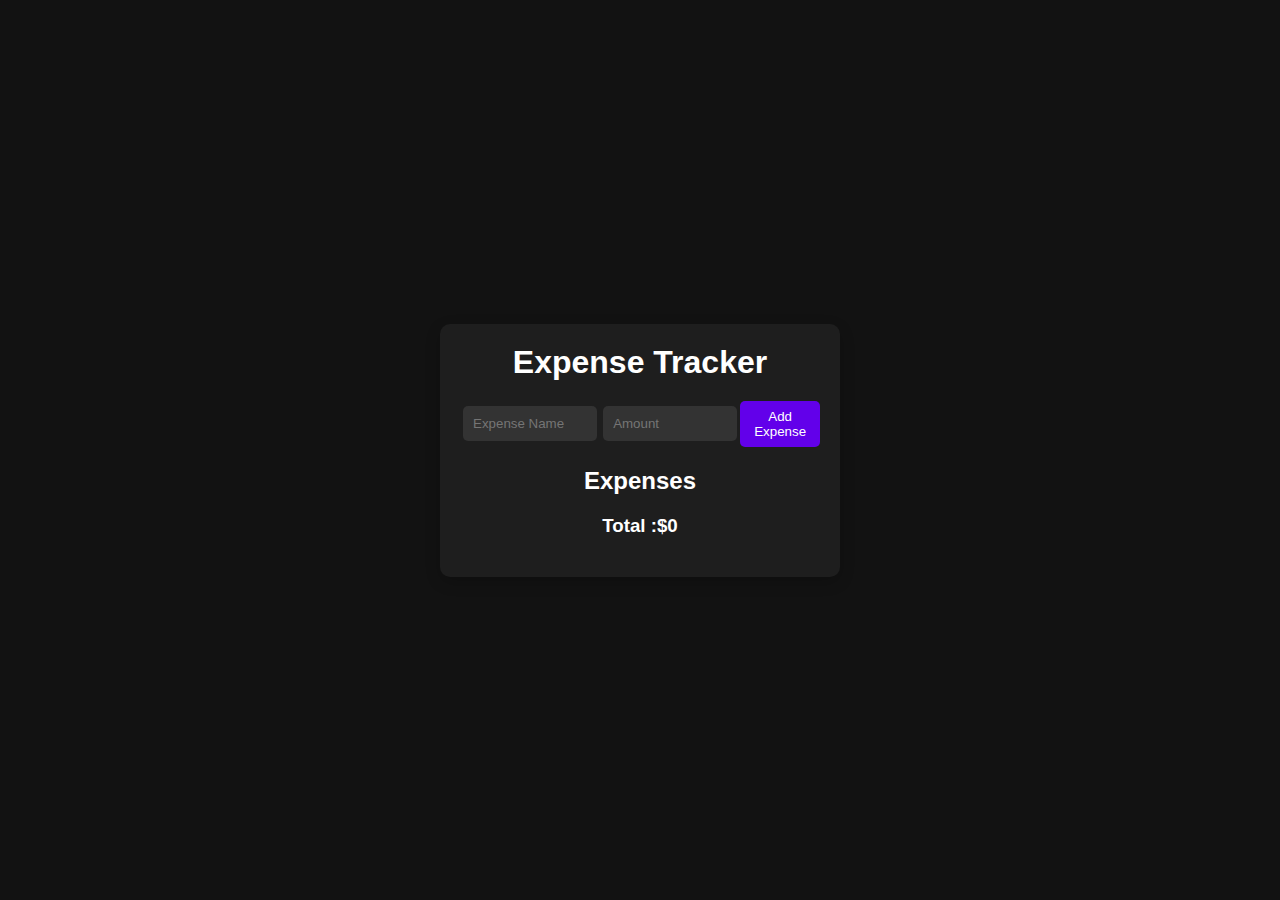
<file: ExpenseTracker/index.html>
<!DOCTYPE html>
<html lang="en">

<head>
    <meta charset="UTF-8">
    <meta name="viewport" content="width=device-width, initial-scale=1.0">
    <title>Expenses Tracker</title>
    <link rel="stylesheet" href="./style.css">
</head>

<body>
    <div class="container">
        <h1>Expense Tracker</h1>
        <form id="expense-form">
            <input type="text" id="expense-name" placeholder="Expense Name" required />
            <input type="number" id="expense-amount" placeholder="Amount" required />
            <button id="expense-btn" type="submit">Add Expense</button>
        </form>
        <h2>Expenses</h2>
        <ul id="expense-list">
          <!-- added here dynamically by javascript -->
        </ul>
        <div id="total">
            <h3>Total :$<span id="total-amount">0.00</span></h3>
        </div>
    </div>
    <script src="./script.js"></script>
</body>

</html>
</file>
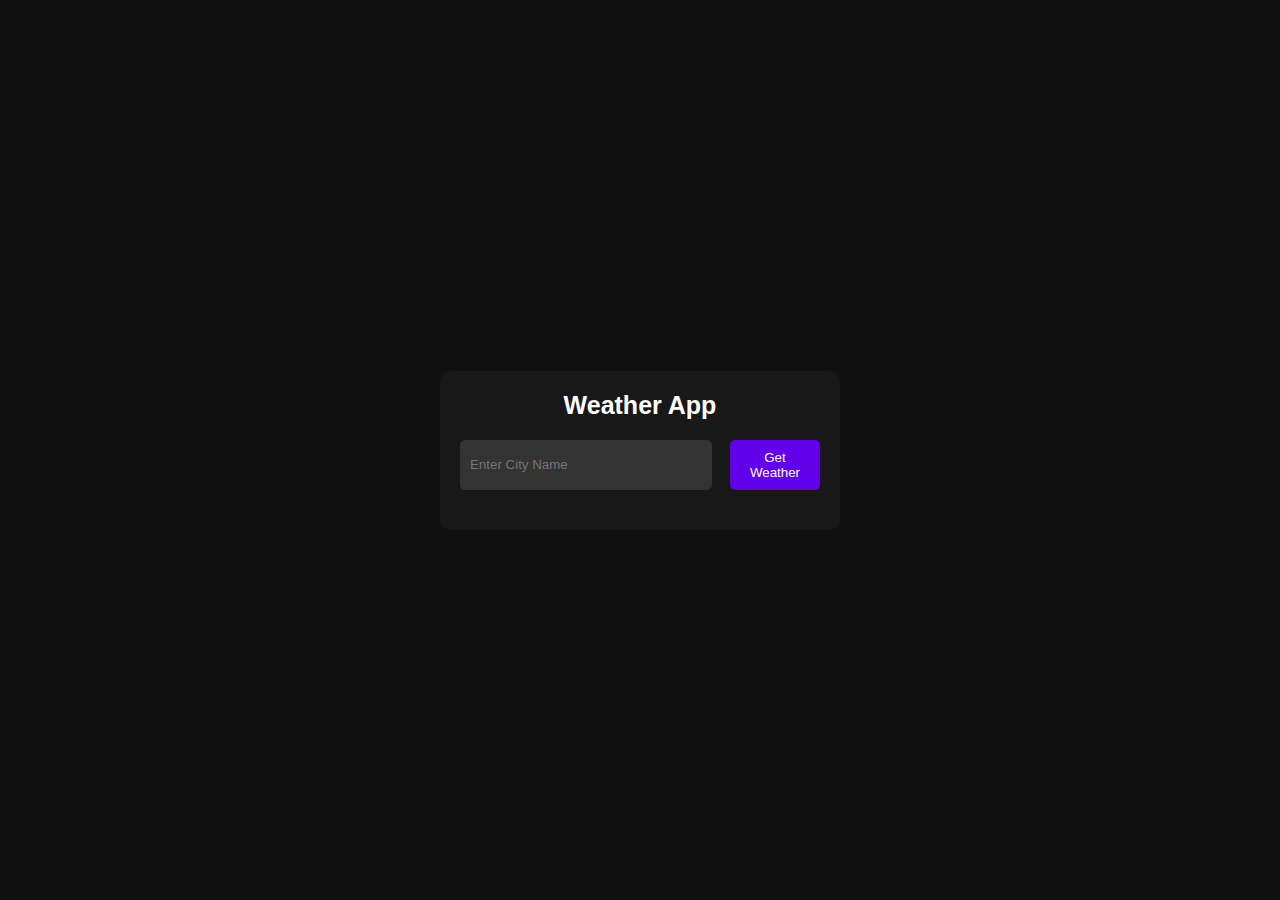
<file: Weather/index.html>
<!DOCTYPE html>
<html lang="en">
<head>
    <meta charset="UTF-8">
    <meta name="viewport" content="width=device-width, initial-scale=1.0">
    <title>Weather App</title>
    <link rel="stylesheet" href="style.css">
</head>
<body>
    <div class="container">
        <h1>Weather App</h1>
        <div class="input-container">
            <input type="text" id="city-input" placeholder="Enter City Name"/>
            <button id="get-weather-btn">Get Weather</button>
        </div>

        <div id="weather-info" class="hidden">
            <h2 id="city-name"></h2>
            <h3 id="temperature"></h3>
            <h3 id="description"></h3>
        </div>
        <p id="error-message" class="hidden">City not found. Please try again.</p>
    </div>
    <script src="./script.js"></script>
</body>
</html>
</file>
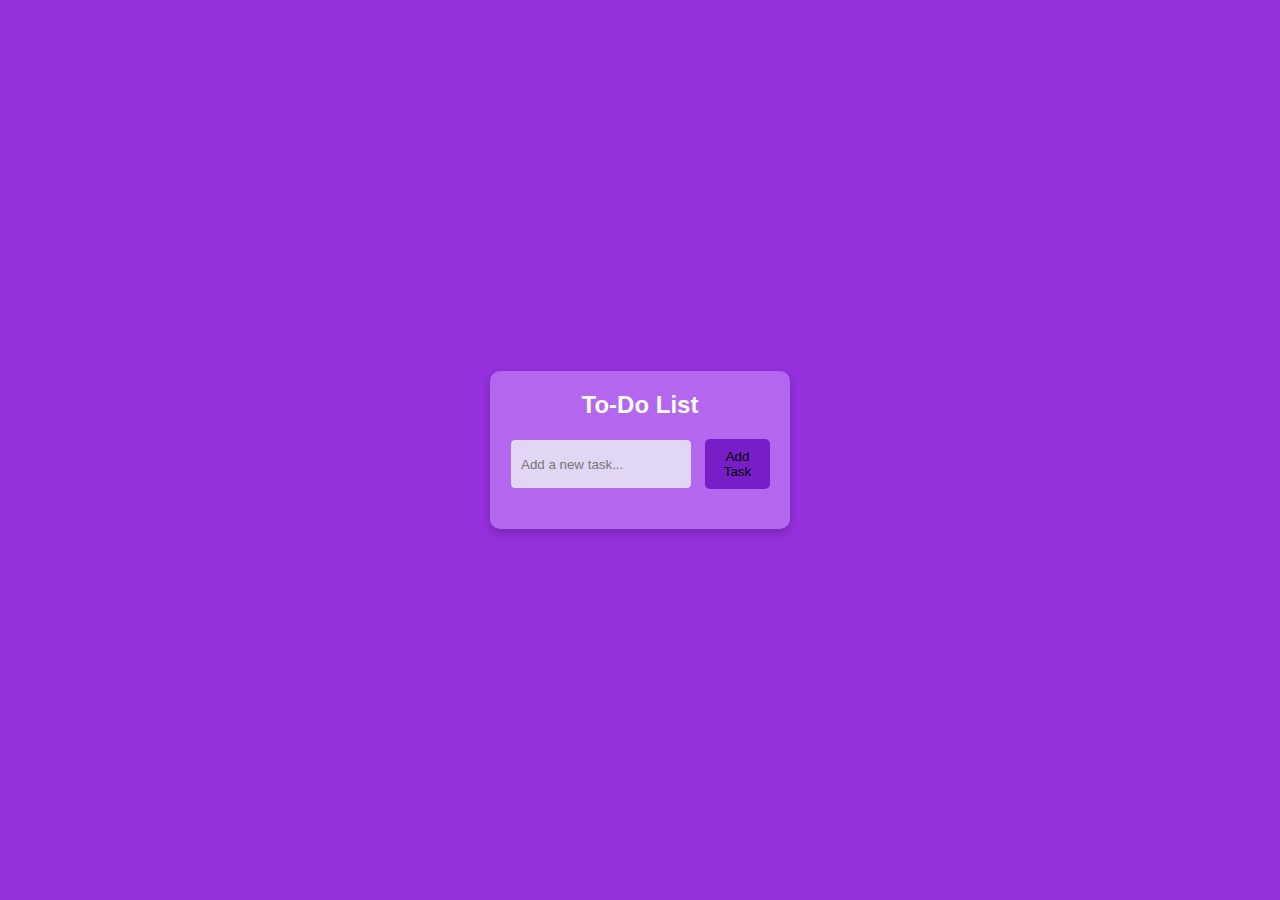
<file: todo_local_storage/input.html>
<!DOCTYPE html>
<html lang="en">
<head>
    <meta charset="UTF-8">
    <meta name="viewport" content="width=device-width, initial-scale=1.0">
    <title>Document</title>
    <link href="input.css" rel="stylesheet">
</head>
<body>
    <div class="container">
        <h1>To-Do List</h1>
        <div class="input-container">
            <input type="text" id="todo-input" autocomplete="off" placeholder="Add a new task...">
            <button id="add-task-btn">Add Task</button>
        </div>
        <ul id="todo-list">
         
        </ul>
    </div>
    <script src="script.js"></script>
</body>
</html>
</file>
<file: ExpenseTracker/style.css>
*{
    margin: 0;
    padding: 0;
    box-sizing: border-box;
}

body{
    background-color: #121212;
    color: white;
    height: 100vh;
    font-family: Arial,sans-serif;
    display: flex;
    justify-content: center;
    align-items: center;
}

.container{
    background-color: #1e1e1e;
   
    border-radius: 10px;
    padding: 20px;
    width: 400px;
    box-shadow: 0 5px 15px rgba(0, 0, 0, 0.2);
}

h1,h2,h3{
    margin-bottom: 20px;
    text-align: center;
}
form{
    display: flex;
    justify-content: center;
    align-items: center;
    margin-bottom: 20px;
}
input[type = 'text'],
input[type = 'number']{
    width: 45%;
    border: none;
    padding: 10px;
    background-color: #333333;
    border-radius: 5px;
    outline: none;
    margin: 3px;
    color: white;

}
 button{
    padding: 8px;
    border: none;
    border-radius: 5px;
    background-color: #6200ea;
    color: white;
    cursor: pointer;
    transition: background-color 0.3s;
}
button:hover{   
        background-color: #3700b3;    
}

#expense-list li{
    list-style: none;
    background-color: #333333;
    display: flex;
    justify-content: space-between;
    margin-bottom: 10px;
    padding: 10px;
    border-radius: 5px;
}

.hidden{
    display: none;
}
</file>
<file: Weather/style.css>
*{
    margin: 0;
    padding: 0;
    box-sizing: border-box;
}

body{
    font-family: Arial, sans-serif;
    background-color: #111111;
    display: flex;
    justify-content: center;
    align-items: center;
    height: 100vh;
    color: #fff;
    
}

.container{
    background-color: #181818;
    width: 400px;
    text-align: center;
    padding: 20px;
    border-radius: 10px;
}
h1{
    margin-bottom: 20px;
    font-size: 25px;
}
.input-container{
    display: flex;
    justify-content: space-between;
    margin-bottom: 20px;
}

#city-input{
    padding: 10px;
    background-color: #333333;
    border: none;
    border-radius: 5px;
    width: 70%;
    outline: none;
    color: #fff;
}

button{
    width: 25%;
    border-radius: 5px;
    padding: 10px;
    background-color: #6200EA;
    border: none;
    outline: none;
    color: #FFF;
    cursor: pointer;
    transition: background-color 0.3s;
}
button:hover {
    background-color: #3700B3;
}

#weather-info{
    margin-top: 20px;
}

/* #temperature{
    margin-top: 2px;
}
#description{
    margin-top: 2px;
} */

#error-message{
    color: red;
    margin-top: 20px;
}

.hidden{
    display: none;
}
</file>
<file: todo_local_storage/input.css>
* {
    margin: 0;
    padding: 0;
    box-sizing: border-box;
}

body {
    font-family: Arial, sans-serif;
    color: #fff;
    background-color: rgb(149, 48, 221);
    display: flex;
    justify-content: center;
    align-items: center;
    height: 100vh;

}

.container {
    width: 300px;
    padding: 20px;
    background-color: rgb(179, 102, 238);
    /* text-align: center; */
    border-radius: 10px;
    box-shadow: 0px 4px 8px rgba(0, 0, 0, 0.2);
}

h1 {
    text-align: center;
    margin-bottom: 20px;
    font-size: 24px;
}

.input-container{
    display: flex;
    justify-content: space-between;
    margin-bottom: 20px;
}

input[type="text"] {
    border: 1px solid rgb(179, 102, 238);
    width: 70%;
    padding: 10px;
    border-radius: 5px;
    outline: none;
    background-color: rgb(225, 215, 245);
    color: rgb(50, 50, 50);
    
}

input[type="text"]:focus {
    outline: none;
    border-color: rgb(120, 30, 200);
    /* Focus state */
    box-shadow: 0px 0px 5px rgba(120, 30, 200, 0.5);
}

.input-container button {
    width: 25%;
    padding: 10px;
    background-color: rgb(120, 30, 200);
    border: none;
    border-radius: 5px;
    transition: background-color 0.3s;
    cursor: pointer;
}

.input-container button:hover {
    background-color: rgb(100, 20, 170);
    /* Slightly darker on hover */
}

ul{
    list-style: none;
    /* padding: 0; */
}
li{
    display: flex;
    justify-content: space-between;
    align-items: center;
    background-color: rgb(225, 215, 245);
    padding: 10px;
    border-radius: 5px;
    color: rgb(50, 50, 50);
    margin-bottom: 10px;
}

li button{
    background-color: rgb(255, 99, 132);
    border: none;
    cursor: pointer;
    padding: 5px;
   color: rgb(255, 255, 255);
    border-radius: 5px;

}

li button:hover{
    background-color: rgb(230, 79, 112)
}

li.completed {
    text-decoration: line-through;
    opacity: 0.7;
  }
</file>
